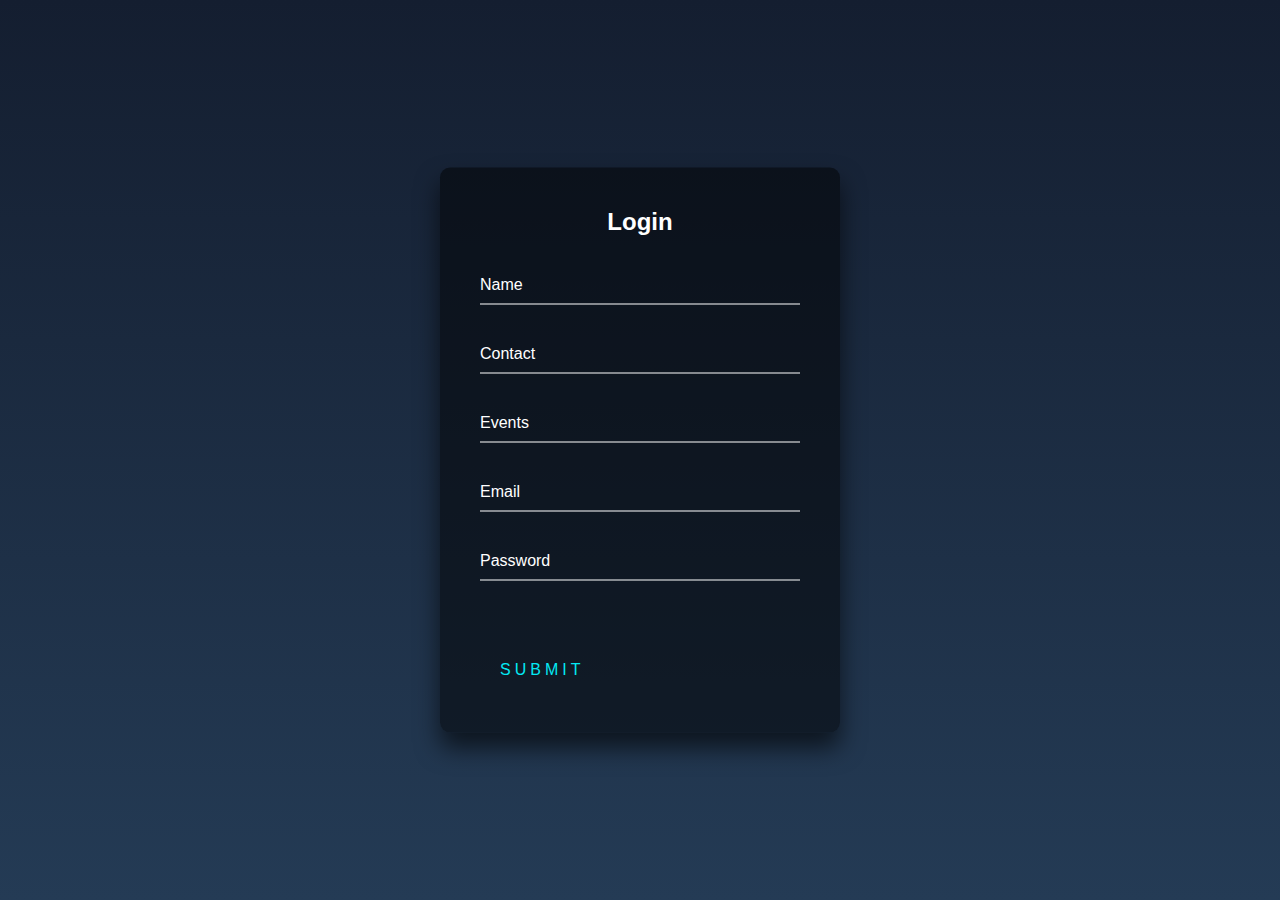
<file: innerve-front-page-master/final-innerve/combined-Nikita-Amisha/register/form.html>
<!DOCTYPE html>
<html lang="en">
<head>
    <meta charset="UTF-8">
    <meta name="viewport" content="width=device-width, initial-scale=1.0">
    <title>Document</title>
    <link rel="stylesheet" href="style.css">
</head>
<body>
    <div class="login-box">
        <h2>Login</h2>
        <form>
          <div class="user-box">
                <input type="text" name="" required="">
                <label>Name</label>
          </div> 

          <div class="user-box">
            <input type="number" name="" required="">
            <label>Contact</label>
          </div> 

          <div class="user-box">
            <input type="text" name="" required="">
            <label>Events</label>
          </div> 

          <div class="user-box">
            <input type="email" name="" required="">
            <label>Email</label>
          </div>

          <div class="user-box">
            <input type="password" name="" required="">
            <label>Password</label>
          </div>

          <a href="#">
            <span></span>
            <span></span>
            <span></span>
            <span></span>
            Submit
          </a>
        </form>
      </div>
</body>
</html>
</file>
<file: innerve-front-page-master/final-innerve/combined-Nikita-Amisha/register/style.css>
html {
    height: 100%;
  }
  body {
    margin:0;
    padding:0;
    font-family: sans-serif;
    background: linear-gradient(#141e30, #243b55);
  }
  
  .login-box {
    position: absolute;
    top: 50%;
    left: 50%;
    width: 400px;
    padding: 40px;
    transform: translate(-50%, -50%);
    background: rgba(0,0,0,.5);
    box-sizing: border-box;
    box-shadow: 0 15px 25px rgba(0,0,0,.6);
    border-radius: 10px;
  }
  
  .login-box h2 {
    margin: 0 0 30px;
    padding: 0;
    color: #fff;
    text-align: center;
  }
  
  .login-box .user-box {
    position: relative;
  }
  
  .login-box .user-box input {
    width: 100%;
    padding: 10px 0;
    font-size: 16px;
    color: #fff;
    margin-bottom: 30px;
    border: none;
    border-bottom: 1px solid #fff;
    outline: none;
    background: transparent;
  }
  .login-box .user-box label {
    position: absolute;
    top:0;
    left: 0;
    padding: 10px 0;
    font-size: 16px;
    color: #fff;
    pointer-events: none;
    transition: .5s;
  }
  
  .login-box .user-box input:focus ~ label,
  .login-box .user-box input:valid ~ label {
    top: -20px;
    left: 0;
    color: #03e9f4;
    font-size: 12px;
  }
  
  .login-box form a {
    position: relative;
    display: inline-block;
    padding: 10px 20px;
    color: #03e9f4;
    font-size: 16px;
    text-decoration: none;
    text-transform: uppercase;
    overflow: hidden;
    transition: .5s;
    margin-top: 40px;
    letter-spacing: 4px
  }
  
  .login-box a:hover {
    background: #03e9f4;
    color: #fff;
    border-radius: 5px;
    box-shadow: 0 0 5px #03e9f4,
                0 0 25px #03e9f4,
                0 0 50px #03e9f4,
                0 0 100px #03e9f4;
  }
  
  .login-box a span {
    position: absolute;
    display: block;
  }
  
  .login-box a span:nth-child(1) {
    top: 0;
    left: -100%;
    width: 100%;
    height: 2px;
    background: linear-gradient(90deg, transparent, #03e9f4);
    animation: btn-anim1 1s linear infinite;
  }
  
  @keyframes btn-anim1 {
    0% {
      left: -100%;
    }
    50%,100% {
      left: 100%;
    }
  }
  
  .login-box a span:nth-child(2) {
    top: -100%;
    right: 0;
    width: 2px;
    height: 100%;
    background: linear-gradient(180deg, transparent, #03e9f4);
    animation: btn-anim2 1s linear infinite;
    animation-delay: .25s
  }
  
  @keyframes btn-anim2 {
    0% {
      top: -100%;
    }
    50%,100% {
      top: 100%;
    }
  }
  
  .login-box a span:nth-child(3) {
    bottom: 0;
    right: -100%;
    width: 100%;
    height: 2px;
    background: linear-gradient(270deg, transparent, #03e9f4);
    animation: btn-anim3 1s linear infinite;
    animation-delay: .5s
  }
  
  @keyframes btn-anim3 {
    0% {
      right: -100%;
    }
    50%,100% {
      right: 100%;
    }
  }
  
  .login-box a span:nth-child(4) {
    bottom: -100%;
    left: 0;
    width: 2px;
    height: 100%;
    background: linear-gradient(360deg, transparent, #03e9f4);
    animation: btn-anim4 1s linear infinite;
    animation-delay: .75s
  }
  
  @keyframes btn-anim4 {
    0% {
      bottom: -100%;
    }
    50%,100% {
      bottom: 100%;
    }
  }
</file>
